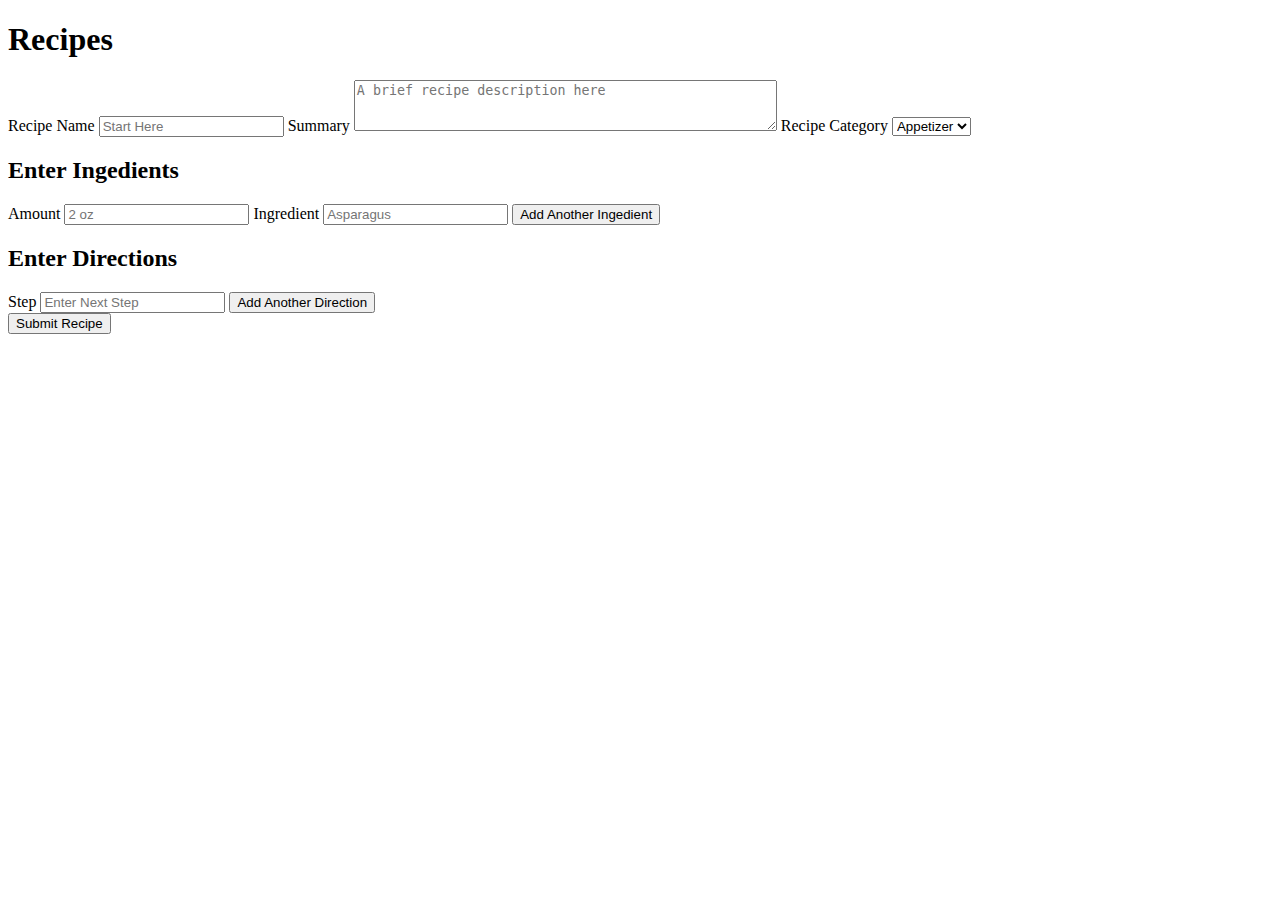
<file: sandbox/index.html>
<!DOCTYPE html>
<html lang="en">
<head>
    <meta charset="UTF-8">
    <meta name="viewport" content="width=device-width, initial-scale=1.0">
    <meta http-equiv="X-UA-Compatible" content="ie=edge">
    <title>Recipes</title>
    <link rel="stylesheet" href="styles.css">
</head>
<body>

    <h1>Recipes</h1>

    <form>
        <label for="recipeName">Recipe Name</label>
        <input type="text" placeholder="Start Here" id="recipeName">

        <label for="recipeSummary">Summary</label>
        <textarea rows="3" cols="50" placeholder="A brief recipe description here" id="recipeSummary"></textarea>

        <label for="recipeCategory">Recipe Category</label>
        <select id="recipeCategory">
            <option selected>Appetizer</option>
            <option>Salads</option>
            <option>Bakery</option>
            <option>Seafood</option>
            <option>Beef</option>
            <option>Entrees</option>
            <option>Dessert</option>
        </select>

        <div id="enterIngredientField">
            <h2>Enter Ingedients</h2>

            <ul id="ingredientItems">
            </ul>

            <label for="recipeSummary">Amount</label>
            <input type="text" placeholder="2 oz" id="ingredientAmount">

            <label for="recipeSummary">Ingredient</label>
            <input type="text" placeholder="Asparagus" id="ingredientItem">

            <button type="button" id="addIngredient">Add Another Ingedient</button>

        </div>

        <div id="enterDirectionForm">
            <h2>Enter Directions</h2>

            <ol id="directionSteps">
            </ol>

            <label for="recipeSummary">Step</label>
            <input type="text" placeholder="Enter Next Step" id="directionStep">

            <button type="button" id="addDirection">Add Another Direction</button>

        </div>

        <button type="button" id="submitRecipeButton">Submit Recipe</button>
    </form>





    <section id="displayRecipe">
        <h1>Current Recipe</h1>
        <h2 id="createdRecipeName"></h2>
        <h3 id="createRecipeCategory"></h3>
        <p id="createdRecipeSummary"></p>
        <h2>Ingredients</h2>
        <ul id="ingredientList"></ul>
        <h2>Directions</h2>
        <ol id="directionList"></ol>
    </section>
    

    <script src="recipes.js"></script>
    <script src="main.js"></script>
</body>
</html>
</file>
<file: sandbox/styles.css>
#displayRecipe {
    display: none;
}
</file>
